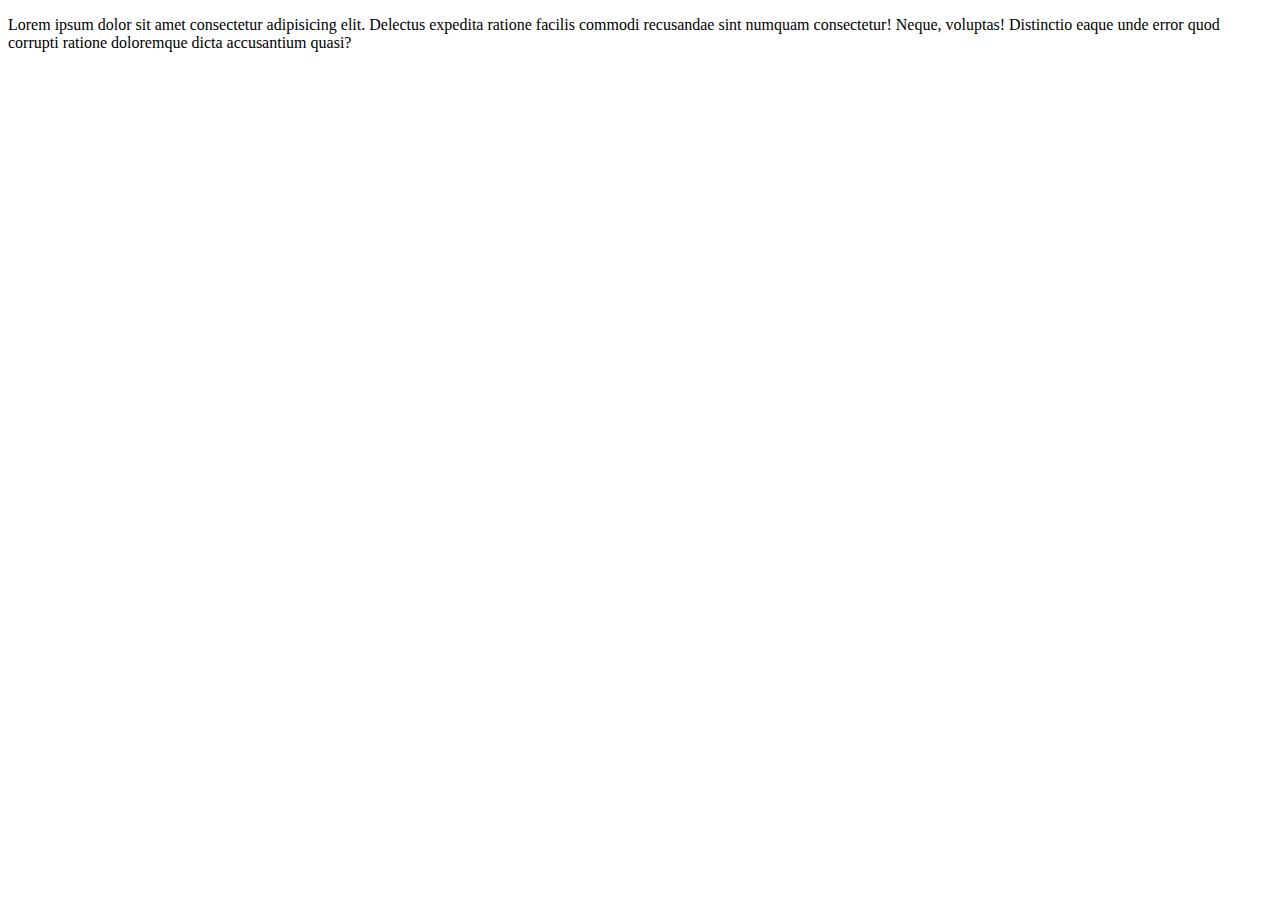
<file: index2.html>
<!DOCTYPE html>
<html lang="en">
<head>
    <meta charset="UTF-8">
    <meta name="viewport" content="width=device-width, initial-scale=1.0">
    <title>Document</title>
</head>
<body>
    <section> 
    <P>Lorem ipsum dolor sit amet consectetur adipisicing elit.
        Delectus expedita ratione facilis commodi recusandae sint numquam consectetur! Neque, 
        voluptas! Distinctio eaque unde error quod corrupti ratione doloremque dicta accusantium quasi?</P>
    </section>
    </body>
</html>
</file>
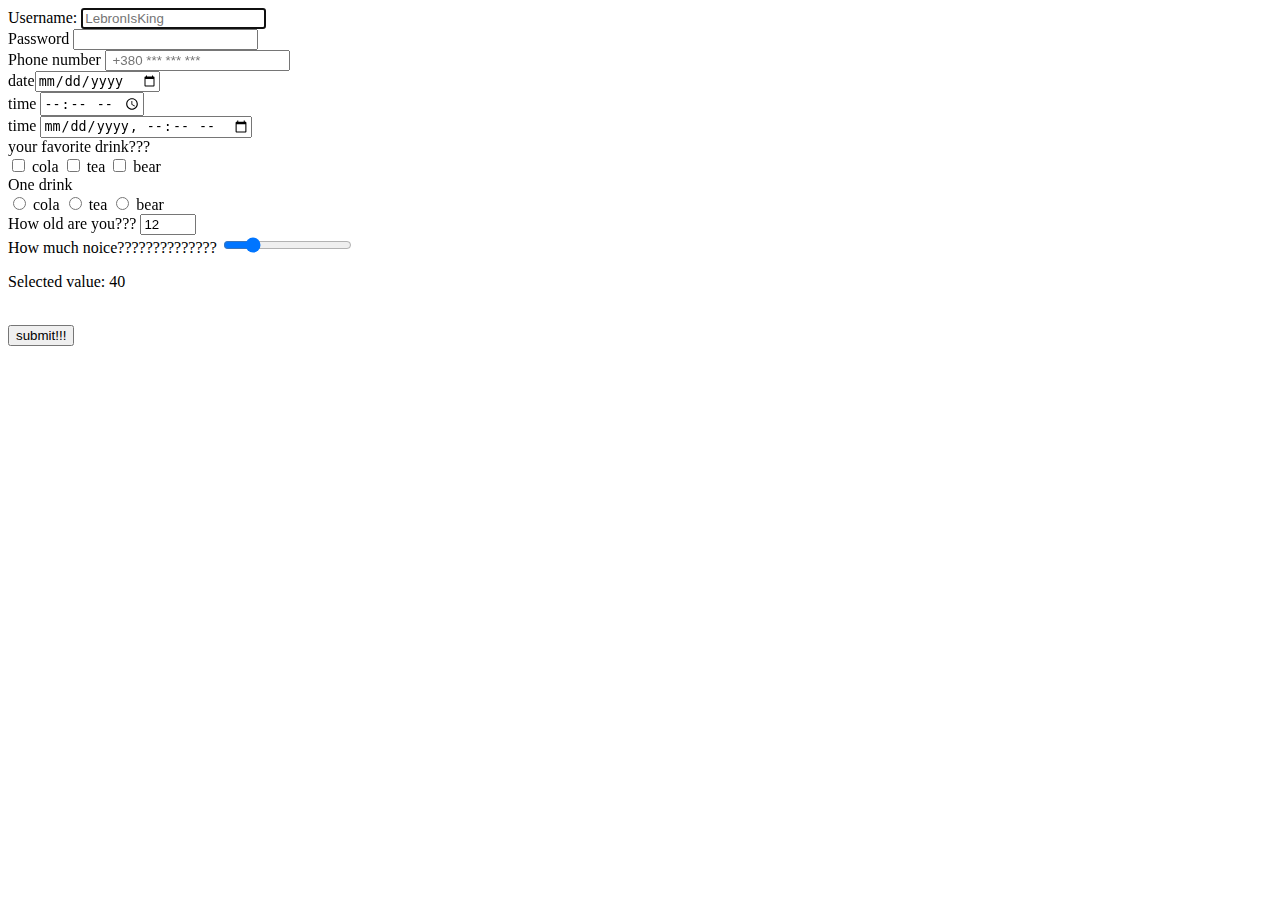
<file: lesson-3.html>
<!DOCTYPE html>
<html lang="en">
<head>
    <meta charset="UTF-8">
    <meta name="viewport" content="width=device-width, initial-scale=1.0">
    <title>Document</title>
</head>
<body>
    <form>
        <label for="username">Username:</label>
        <input type="text" id="username" autofocus placeholder="LebronIsKing">
        <br><label>Password <input type="Password" minlength="8" maxlength="20"></label>
        <br><label>Phone number <input type="tel" placeholder=" +380 *** *** ***"></label>
        <br><label>date<input type="date"></label>
        <br><label>time <input type="time"></label>
        <br><label>time <input type="datetime-local"></label>
        <br>
        <label>your favorite drink???
        <br>
            <input type="checkbox" name="drinks" value="cola"></label> cola
            <input type="checkbox" name="drinks" value="tea"></label> tea
            <input type="checkbox" name="drinks" value="bear"></label> bear
        <br>
        <label>
            One drink
            <br>
            <input type="radio" name="drinks" value="cola"></label> cola
            <input type="radio" name="drinks" value="tea"></label> tea
            <input type="radio" name="drinks" value="bear"></label> bear
        </label>
        <br>
        <label>
            How old are you???
            <input type="number" name="age" min="12" max="99" step="1" value="12">
        </label>
        <br><label>
            How much noice??????????????
            <input type="range" name="noice" max="100" min="0" value="20" step="0.5">
        </label>
        <br><p>Selected value: <span class="js-selected-value">40</span></p>
        <br><button type="submit">
        submit!!!
        </button>
    </form>
    <script>
        <p>Selected value: <span class="js-selected-value">40</span></p>
const rangeInput = document.querySelector('input[type="range"]')
const output = document.querySelector('.js-selected-value');
rangeInput.addEventListener('input', e => output.textContent = e.target.value)
    </script>
</body>
</html>
</file>
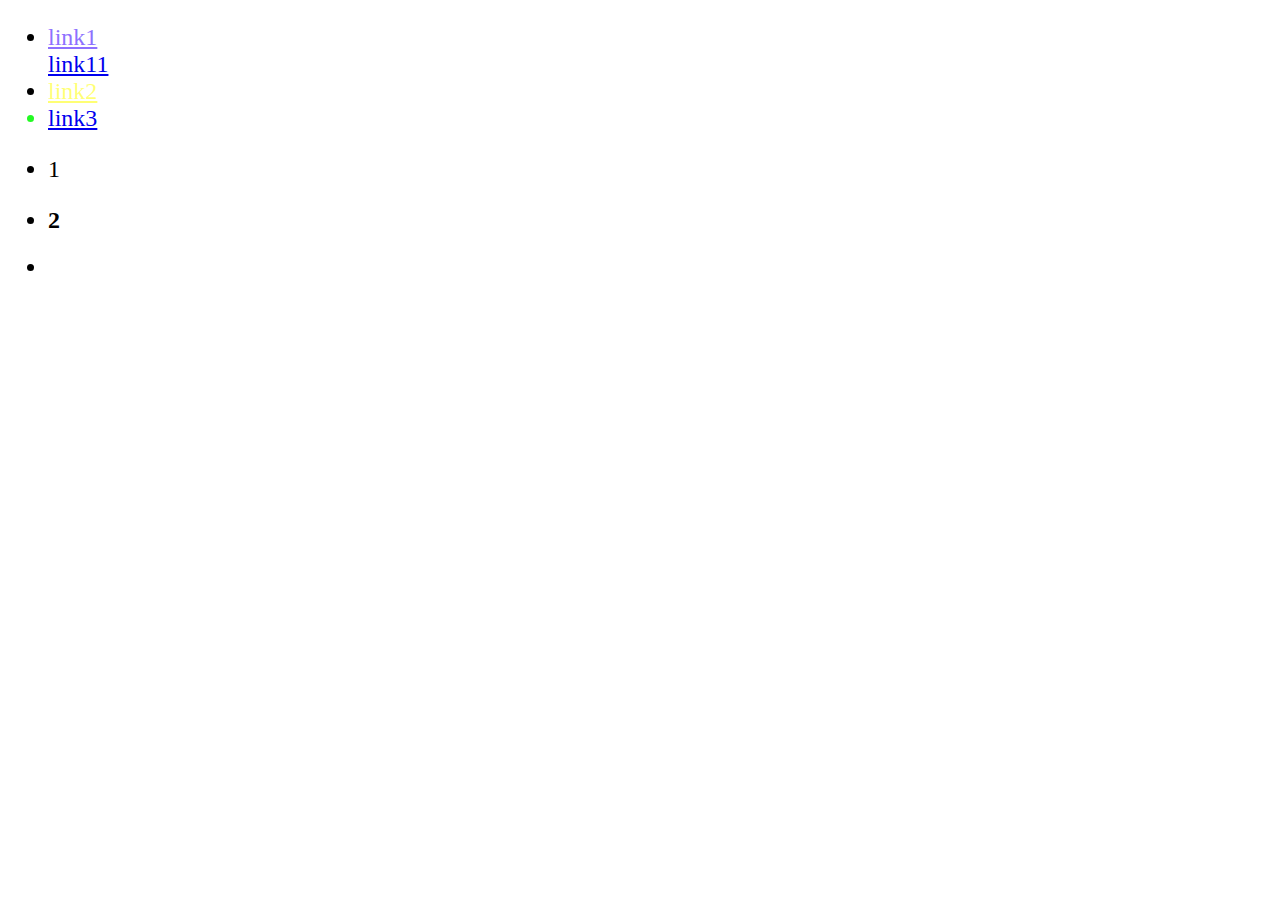
<file: lesson-7.html>
<!DOCTYPE html>
<html lang="en">
<head>
    <meta charset="UTF-8">
    <meta name="viewport" content="width=device-width, initial-scale=1.0">
    <title>Document</title>
    <link rel="stylesheet" href="style.css">
</head>
<body>
    <section>
        <ul>
            <li class="first"><a href="https">link1</a>
            <div><a href="http">link11</a></div></li>
            <li class="second"><a href="http">link2</a></li>
            <li class="link"><a href="https">link3</a></li>
        </ul>
        <ul>
            <li ><p>1</p></li>
            <li><h2>2</h2></li>
            <li> </li>
        </ul>
    </section>
</body>
</html>
</file>
<file: style.css>
body {
    font-size: 24px;
}
li h2 {
    font-size: 24px;
}

.first>a {
    color: rgb(142, 113, 255);
}

.second a {
    color: rgba(192%, 100%, 9%, 60%);
}

.link {
    color: rgb(35, 250, 35);
}

p {
    color: ff000000;
}
</file>
